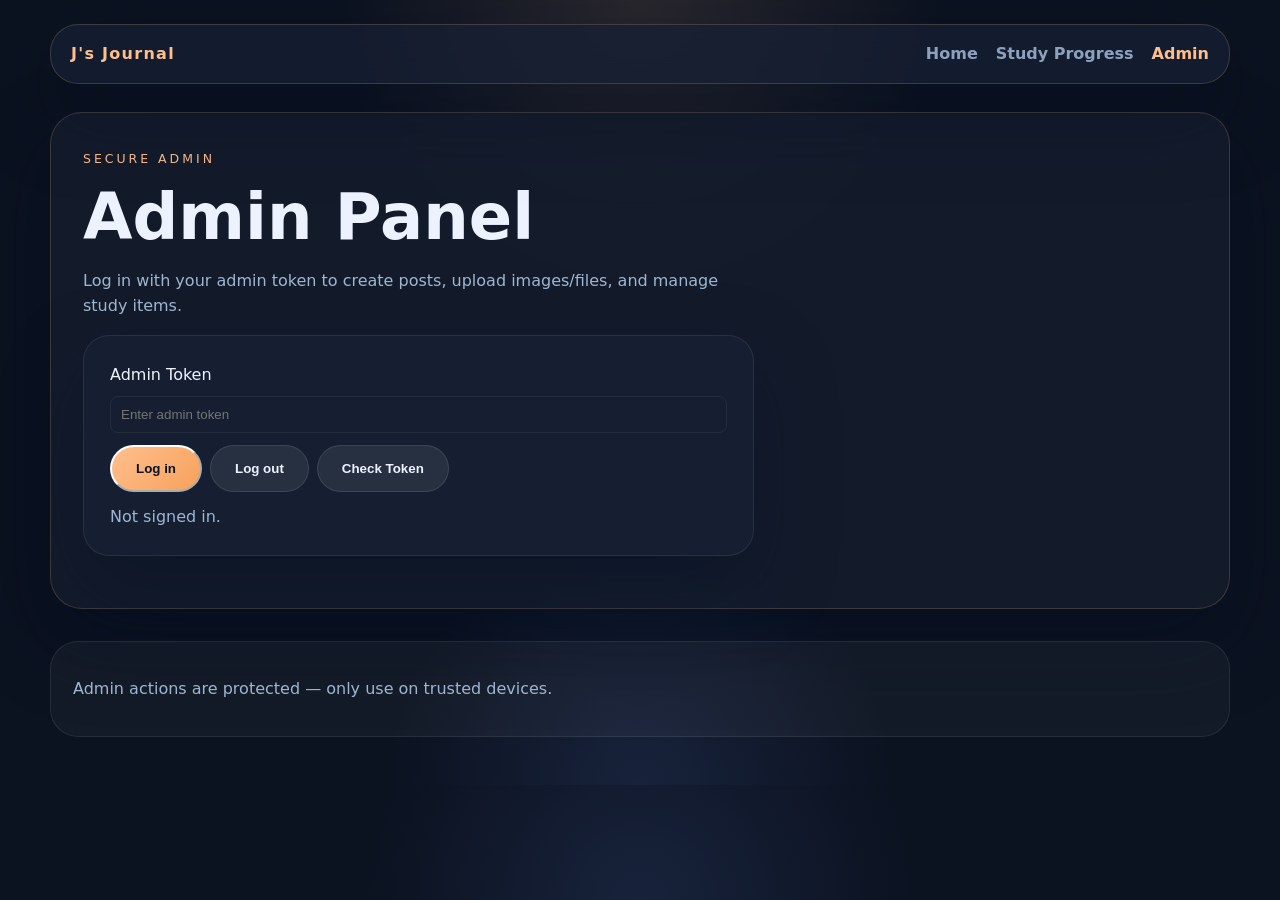
<file: static/admin.html>
<!DOCTYPE html>
<html lang="en">
  <head>
    <meta charset="utf-8" />
    <meta name="viewport" content="width=device-width,initial-scale=1" />
    <title>J's Journal | Admin</title>
    <link rel="stylesheet" href="style.css" />
  </head>
  <body>
    <div class="page-shell">
      <header class="topbar">
        <a class="brand" href="index.html">J's Journal</a>
        <nav>
          <a href="index.html">Home</a>
          <a href="study.html">Study Progress</a>
          <a href="admin.html" class="active">Admin</a>
        </nav>
      </header>

      <main class="hero-panel">
        <div class="hero-copy">
          <span class="eyebrow">Secure Admin</span>
          <h1>Admin Panel</h1>
          <p class="section-copy">Log in with your admin token to create posts, upload images/files, and manage study items.</p>

          <div id="auth-box" class="card">
            <label for="token-input">Admin Token</label>
            <input id="token-input" placeholder="Enter admin token" style="width:100%; padding:10px; margin-top:8px; border-radius:8px; border:1px solid rgba(255,255,255,0.06); background:transparent; color:var(--text);" />
            <div style="margin-top:12px; display:flex; gap:8px;">
              <button id="login-btn" class="button">Log in</button>
              <button id="logout-btn" class="button secondary">Log out</button>
              <button id="token-check" class="button secondary">Check Token</button>
            </div>
            <p id="auth-msg" style="margin-top:12px; color:var(--text-muted);"></p>
          </div>

          <div id="admin-actions" class="admin-actions" style="margin-top:20px;" aria-hidden="true">
            <section class="card">
              <h3>Create Post</h3>
              <input id="post-title" placeholder="Title" style="width:100%; padding:8px; margin-top:8px;" />
              <label for="post-category">Category/Subject</label>
              <select id="post-category" style="width:100%; padding:8px; margin-top:8px;">
                <option value="Daily Life">Daily Life/General</option>
                <option value="English">English</option>
                <option value="Biology">Biology</option>
                <option value="Chemistry">Chemistry</option>
                <option value="Physics">Physics</option>
                <option value="Mathematics">Mathematics</option>
                <option value="Information">Information</option>
                <option value="Programming">Programming</option>
                <option value="Others">Others</option>
              </select>
              <div style="margin-top:12px;">
                <strong>Attached Images</strong>
                <ul id="post-images-list" class="resource-list"></ul>
              </div>
              <div style="margin-top:12px;">
                <strong>Attached Files</strong>
                <ul id="post-files-list" class="attachment-list"></ul>
              </div>
              <textarea id="post-body" placeholder="Write your thought..." rows="6" style="width:100%; padding:8px; margin-top:8px;"></textarea>
              <div style="display:flex; gap:8px; margin-top:8px;">
                <button id="create-post" class="button">Create Post</button>
              </div>
              <p id="post-msg" style="color:var(--text-muted);"></p>
            </section>

            <section class="card" style="margin-top:18px;">
              <h3>Upload Image</h3>
              <input id="image-file" type="file" accept="image/*" />
              <div style="display:flex; gap:8px; margin-top:8px;">
                <button id="upload-image" class="button">Upload Image</button>
              </div>
              <p id="image-msg" style="color:var(--text-muted);"></p>
            </section>

            <section class="card" style="margin-top:18px;">
              <h3>Upload File</h3>
              <input id="attach-file" type="file" />
              <input id="attach-label" placeholder="Label (optional)" style="width:100%; padding:8px; margin-top:8px;" />
              <div style="display:flex; gap:8px; margin-top:8px;">
                <button id="upload-file" class="button">Upload File</button>
              </div>
              <p id="file-msg" style="color:var(--text-muted);"></p>
            </section>

            <section id="manage-posts" class="card" style="margin-top:18px;">
              <h3>Manage Posts</h3>
              <div style="display:flex; gap:8px; margin-bottom:8px;">
                <button id="refresh-posts" class="button">Refresh Posts</button>
              </div>
              <ul id="manage-posts-list" class="manage-list"></ul>
              <p id="manage-msg" style="color:var(--text-muted);"></p>
            </section>

          </div>
        </div>
      </main>

      <footer class="footer-bar">
        <p>Admin actions are protected — only use on trusted devices.</p>
      </footer>
    </div>

    <script src="admin.js"></script>
  </body>
</html>
</file>
<file: static/style.css>
:root {
  color-scheme: dark;
  --bg: #0b1220;
  --surface: #151f31;
  --surface-soft: #1d2944;
  --surface-muted: #192236;
  --text: #edf2ff;
  --text-muted: #9fb5d1;
  --accent: #ffbf8d;
  --accent-soft: #f9a56a;
  --border: rgba(255, 191, 141, 0.18);
  --shadow: 0 32px 80px rgba(1, 14, 34, 0.35);
}

* {
  box-sizing: border-box;
}

html, body {
  margin: 0;
  min-height: 100%;
  background: radial-gradient(circle at top, rgba(255, 191, 141, 0.12), transparent 30%),
    radial-gradient(circle at bottom, rgba(115, 153, 255, 0.12), transparent 25%),
    var(--bg);
  color: var(--text);
  font-family: Inter, system-ui, -apple-system, BlinkMacSystemFont, 'Segoe UI', sans-serif;
}

body {
  line-height: 1.6;
}

img {
  max-width: 100%;
}

a {
  color: inherit;
  text-decoration: none;
}

.page-shell {
  width: min(1180px, calc(100% - 32px));
  margin: 0 auto;
  padding: 24px 0 48px;
}

.topbar {
  display: flex;
  align-items: center;
  justify-content: space-between;
  gap: 16px;
  padding: 16px 20px;
  border: 1px solid var(--border);
  border-radius: 28px;
  background: rgba(23, 32, 52, 0.76);
  backdrop-filter: blur(18px);
  box-shadow: var(--shadow);
  margin-bottom: 28px;
}

.brand {
  font-weight: 700;
  letter-spacing: 0.08em;
  color: var(--accent);
}

nav {
  display: flex;
  gap: 18px;
  flex-wrap: wrap;
}

nav a {
  color: var(--text-muted);
  font-weight: 600;
  opacity: 0.88;
}

nav a.active,
nav a:hover {
  color: var(--accent);
  opacity: 1;
}

.hero-panel,
.study-hero {
  display: grid;
  gap: 24px;
  background: rgba(22, 30, 46, 0.86);
  border: 1px solid var(--border);
  border-radius: 32px;
  padding: 32px;
  margin-bottom: 32px;
  box-shadow: var(--shadow);
}

.hero-panel {
  grid-template-columns: 1.6fr 1fr;
  align-items: center;
}

.hero-copy .eyebrow,
.study-hero .eyebrow {
  display: inline-flex;
  letter-spacing: 0.24em;
  text-transform: uppercase;
  color: var(--accent);
  font-size: 0.78rem;
  margin-bottom: 16px;
}

.hero-copy h1,
.study-hero h1 {
  font-size: clamp(2.4rem, 5vw, 4rem);
  line-height: 1.02;
  margin: 0 0 18px;
}

.hero-copy p,
.study-hero p,
.section-copy {
  color: var(--text-muted);
  font-size: 1rem;
  max-width: 720px;
}

.hero-links {
  display: flex;
  flex-wrap: wrap;
  gap: 14px;
  margin-top: 28px;
}

.button,
.button.secondary {
  display: inline-flex;
  align-items: center;
  justify-content: center;
  padding: 14px 24px;
  border-radius: 999px;
  font-weight: 700;
  transition: transform 0.2s ease, background 0.2s ease;
}

.button {
  background: linear-gradient(135deg, var(--accent), #f7a15c);
  color: #0b1220;
}

.button.secondary {
  background: rgba(255, 255, 255, 0.08);
  color: var(--text);
  border: 1px solid rgba(255, 255, 255, 0.1);
}

.button:hover,
.button.secondary:hover {
  transform: translateY(-1px);
}

.hero-frame {
  display: grid;
  align-items: center;
  justify-content: center;
}

.hero-card {
  padding: 32px;
  border-radius: 32px;
  background: linear-gradient(180deg, rgba(255, 255, 255, 0.06), rgba(255, 255, 255, 0.02));
  border: 1px solid rgba(255, 255, 255, 0.08);
  box-shadow: inset 0 1px 0 rgba(255, 255, 255, 0.08), var(--shadow);
}

.glow-card {
  background: rgba(255, 255, 255, 0.04);
}

.hero-card h2 {
  margin-top: 0;
  font-size: 1.8rem;
}

.section-block {
  padding: 28px 0;
}

.section-title {
  display: grid;
  gap: 10px;
  max-width: 720px;
  margin-bottom: 24px;
}

.section-title span {
  color: var(--accent);
  font-weight: 700;
  letter-spacing: 0.18em;
  text-transform: uppercase;
  font-size: 0.8rem;
}

.section-title h2 {
  margin: 0;
  font-size: clamp(1.8rem, 2.4vw, 2.8rem);
}

.grid-list {
  display: grid;
  gap: 22px;
  grid-template-columns: repeat(auto-fit, minmax(260px, 1fr));
}

.card {
  background: var(--surface);
  border: 1px solid rgba(255, 255, 255, 0.08);
  border-radius: 26px;
  padding: 26px;
  box-shadow: var(--shadow);
}

.card h3 {
  margin-top: 0;
  margin-bottom: 14px;
  font-size: 1.25rem;
}

.card p {
  margin: 0;
  color: var(--text-muted);
}

.card .meta {
  margin-top: 18px;
  display: flex;
  justify-content: space-between;
  align-items: center;
  gap: 12px;
  font-size: 0.9rem;
  color: var(--text-muted);
}

.progress-bar {
  width: 100%;
  height: 12px;
  border-radius: 999px;
  background: rgba(255, 255, 255, 0.08);
  overflow: hidden;
  margin: 16px 0 8px;
}

.progress-fill {
  height: 100%;
  border-radius: inherit;
  background: linear-gradient(135deg, #ffca8d, #ff9a5e);
}

.attachment-list,
.resource-list {
  margin: 18px 0 0;
  padding: 0;
  list-style: none;
  display: grid;
  gap: 10px;
}

.attachment-list li,
.resource-list li {
  padding: 12px 14px;
  border-radius: 18px;
  background: rgba(255, 255, 255, 0.04);
}

.attachment-list a,
.resource-list a {
  color: var(--accent);
}

.info-panels {
  display: grid;
  gap: 20px;
  grid-template-columns: repeat(auto-fit, minmax(220px, 1fr));
}

.info-panels article {
  background: rgba(255, 255, 255, 0.04);
  padding: 22px;
  border-radius: 26px;
  border: 1px solid rgba(255, 255, 255, 0.06);
}

.info-panels h3 {
  margin: 0 0 12px;
}

.info-panels p {
  margin: 0;
}

.soft-block {
  background: rgba(255, 255, 255, 0.03);
  border-radius: 32px;
  padding: 32px;
}

.footer-bar {
  margin-top: 32px;
  padding: 18px 22px;
  border-radius: 28px;
  background: rgba(255, 255, 255, 0.04);
  border: 1px solid rgba(255, 255, 255, 0.08);
  color: var(--text-muted);
}

@media (max-width: 900px) {
  .hero-panel,
  .study-hero {
    grid-template-columns: 1fr;
  }
}

@media (max-width: 640px) {
  .page-shell {
    width: min(100%, calc(100% - 24px));
  }

  .topbar {
    flex-direction: column;
    align-items: flex-start;
  }
}

/* Admin controls visibility: hidden by default, fade in when token validated */
.admin-actions {
  opacity: 0;
  max-height: 0;
  overflow: hidden;
  pointer-events: none;
  transition: opacity 300ms ease, max-height 300ms ease;
}
.admin-actions.visible {
  opacity: 1;
  max-height: 2000px;
  pointer-events: auto;
}

/* Modal overlay for subject posts */
.modal-overlay {
  position: fixed;
  inset: 0;
  display: flex;
  align-items: center;
  justify-content: center;
  background: rgba(6, 12, 22, 0.6);
  opacity: 0;
  visibility: hidden;
  transition: opacity 240ms ease, visibility 240ms ease;
  z-index: 50;
}
.modal-overlay.visible {
  opacity: 1;
  visibility: visible;
}
.modal-content {
  width: min(980px, calc(100% - 48px));
  max-height: 80vh;
  overflow: auto;
  padding: 22px;
  border-radius: 18px;
  background: linear-gradient(180deg, rgba(255,255,255,0.03), rgba(255,255,255,0.01));
  border: 1px solid rgba(255,255,255,0.06);
}
.modal-content .card {
  margin-bottom: 14px;
}
</file>
